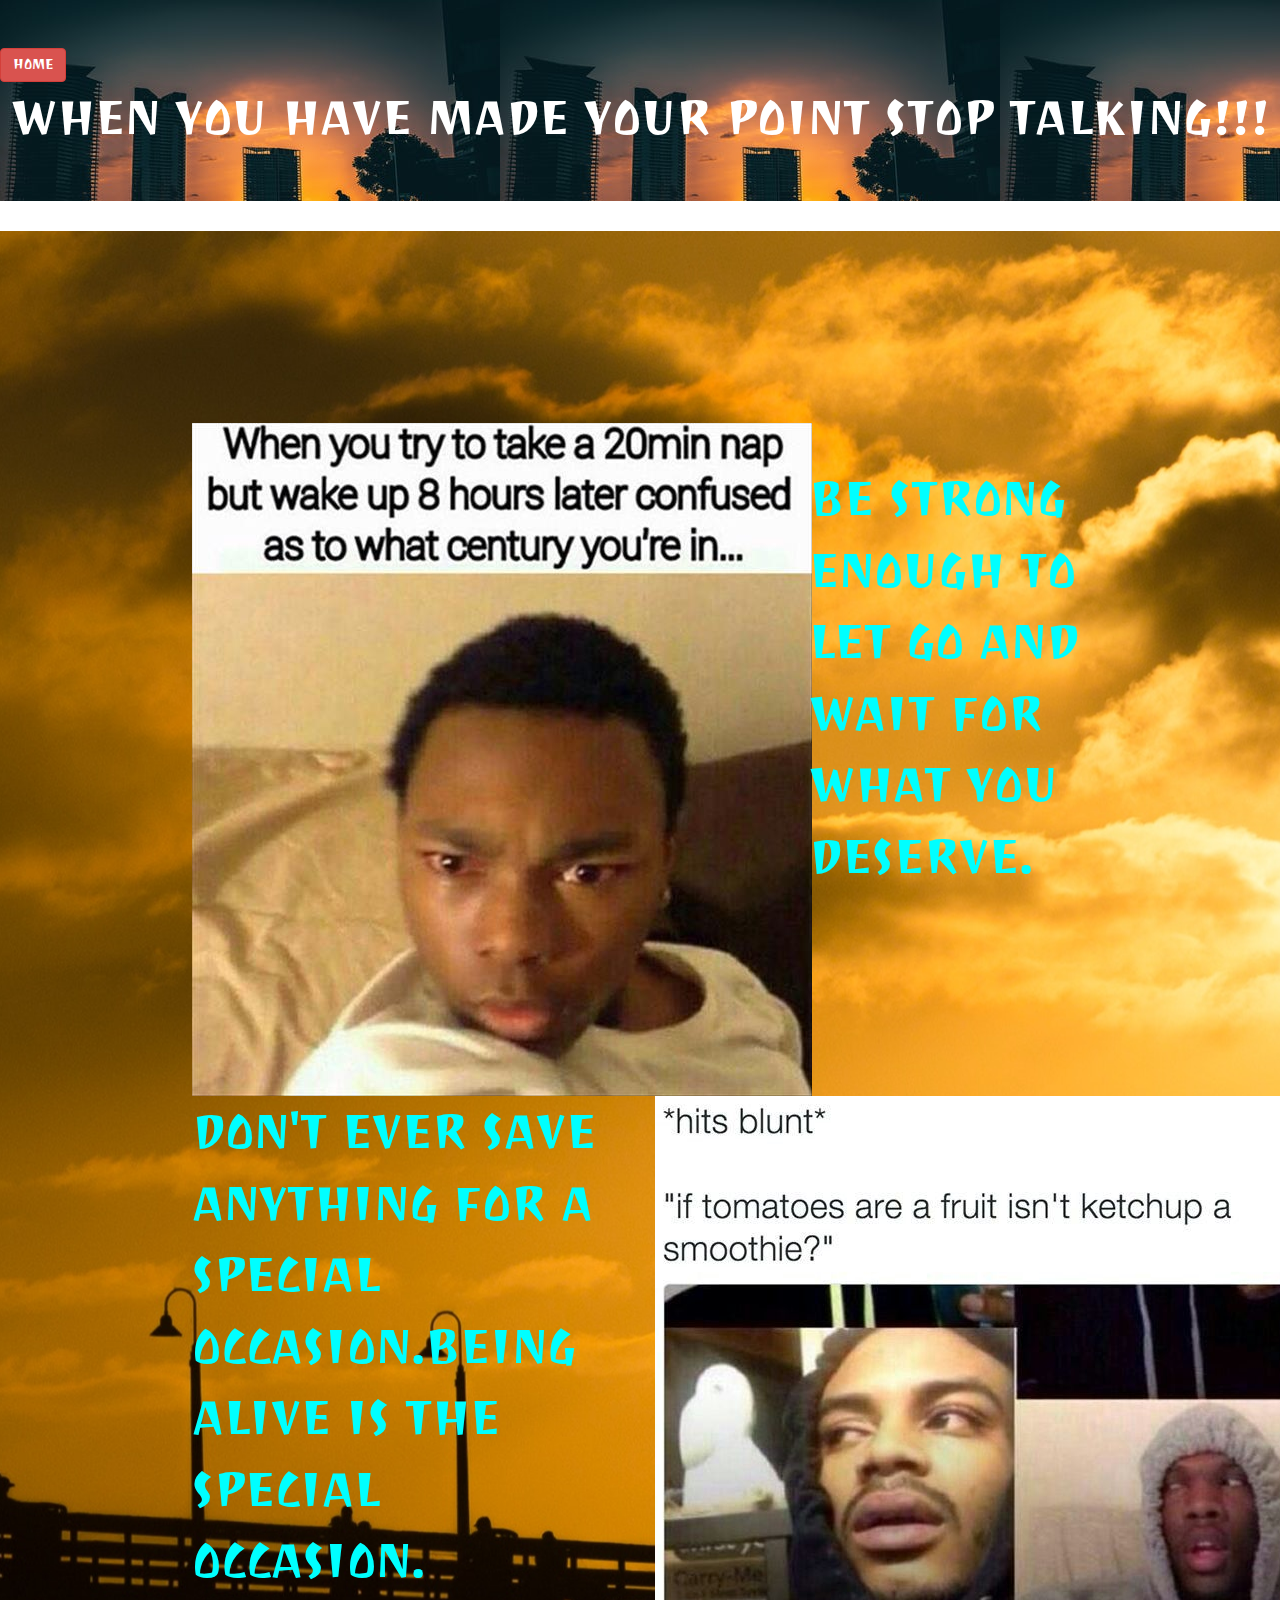
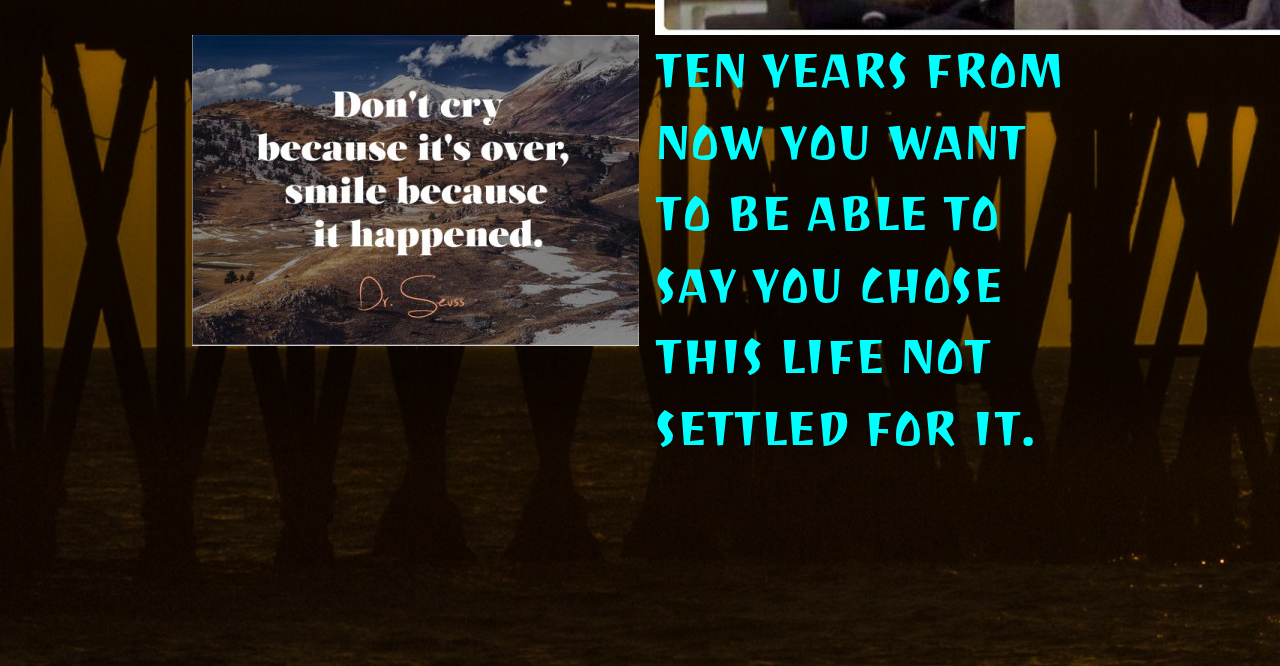
<file: index7.html>
<!DOCTYPE html>
<html>
<head>
<link rel="stylesheet" type="text/css" href="css2/bootstrap.css">
<link rel="stylesheet" type="text/css" href="css2/hello.css">
<link rel="stylesheet" type="text/css" href='https://fonts.googleapis.com/css?family=Joti One'>
	<title>CONFUSED!!</title>
	<style>
	body {
		font-family: "Joti One" ;

	}
	</style>

	<title>Hungry</title>
</head>
<div class="jumbotron">
		<a href="index.html" type="select"class="btn btn-danger" id="HOME">HOME</a>
<header class="food">WHEN YOU HAVE MADE YOUR POINT STOP TALKING!!!</header>
</div>

<div class="confused">
<div class="row">
<div class="col-md-8 ">
<img src="img2/confused3.jpg">

</div>
<br>
<br>



<div  class="col-md-4">
<p class="con">BE STRONG ENOUGH TO LET GO AND WAIT FOR WHAT YOU DESERVE.</p>
</div>
</div>

<div class="row">

<div  class="col-md-6">
<p class="con">DON'T EVER SAVE ANYTHING FOR A SPECIAL OCCASION.BEING ALIVE IS THE SPECIAL OCCASION.
</div>


<div class="col-md-6">
<img src="img2/confused6.jpg">
</div>
</div>


<div class="row">
<div  class="col-md-6">
<img src="img2/depression5.jpg">



</div>






<div  class="col-md-6">
<p class="con">TEN YEARS FROM NOW YOU WANT TO BE ABLE TO SAY YOU CHOSE THIS LIFE NOT SETTLED FOR IT.</p>
</div>
</div>


</div>
</div>
</div>

</div>



<body>

</body>
</html>
</file>
<file: css2/hello.css>
#background{
	background-image: url("../img2/night.jpg");
	background-position: center;
	padding: 15%;
}
#jumbotron{
	background-image: url("../img2/city.jpeg");
}
#intro{
	font-size: 28px;
	font-family: "Joti One";

	color: cyan;

}
#picture{
	flex: right;
}
.jumbotron{
	background-image: url("../img2/city.jpeg");
}
#amazing{
	font-family: "Joti One";
	color: white;
	font-size: 46px;
	text-align: center;
}
.header{
	text-align: center;
	color: white;
	font-size: 46px;
	font-family: "Joti One";
}

#back{
	background-image: url("../img2/night.jpg");
	background-position: center;
	padding: 15%;
}
#picture{
	padding: 1px;
}
#flower{
	background-image: url(../img2/night.jpg);
	background-position: center;
	padding: 15%;
}
.h{
	text-align: center;
	color: white;
	font-family: "Joti One";
	font-size: 40px;
}
.food{
	text-align: center;
	color: white ;
	font-family: "Joti One";
	font-size: 50px;
}
.tired{
	font-size: 40px;
	font-family: "Joti One";
	text-align: center;
	color: white;
}
.buttons{
	text-align: center;
}
.confused{
	background-image: url(../img2/night.jpg);
	background-position: center;
	padding: 15%;
}
.p{
	font-size: 50px;
	font-family: "Joti One";
	font-stretch: unset;
	color: cyan;
}
.closing{
	font-size: 50px;
	font-family: "Joti One";
	font-stretch: unset;
	color: cyan;
	text-align: center;
}
#b{
	background-image: url(../img2/night.jpg);
	background-position: center;
	padding: 15%;
}
.quote{
	font-size: 30px;
	font-family: "Joti One";
	font-stretch: unset;
	color: cyan;

}
.con{
		font-size: 50px;
	font-family: "Joti One";
	font-stretch: semi-expanded;
	color: cyan;


}
#food{
	background-image: url(../img2/night.jpg);
	background-position: center;
	padding: 15%;
}
#trees{
	background-image: url(../img2/night.jpg);
	background-position: center;
	padding: 15%;
}
.ti{
	font-family: "Joti One";
	font-size: 50px;
	color: cyan;
	text-align: center;
}
.tir{
	font-family: "Joti One";
	font-size: 50px;
	color: cyan;
	text-align: center;
}
</file>
